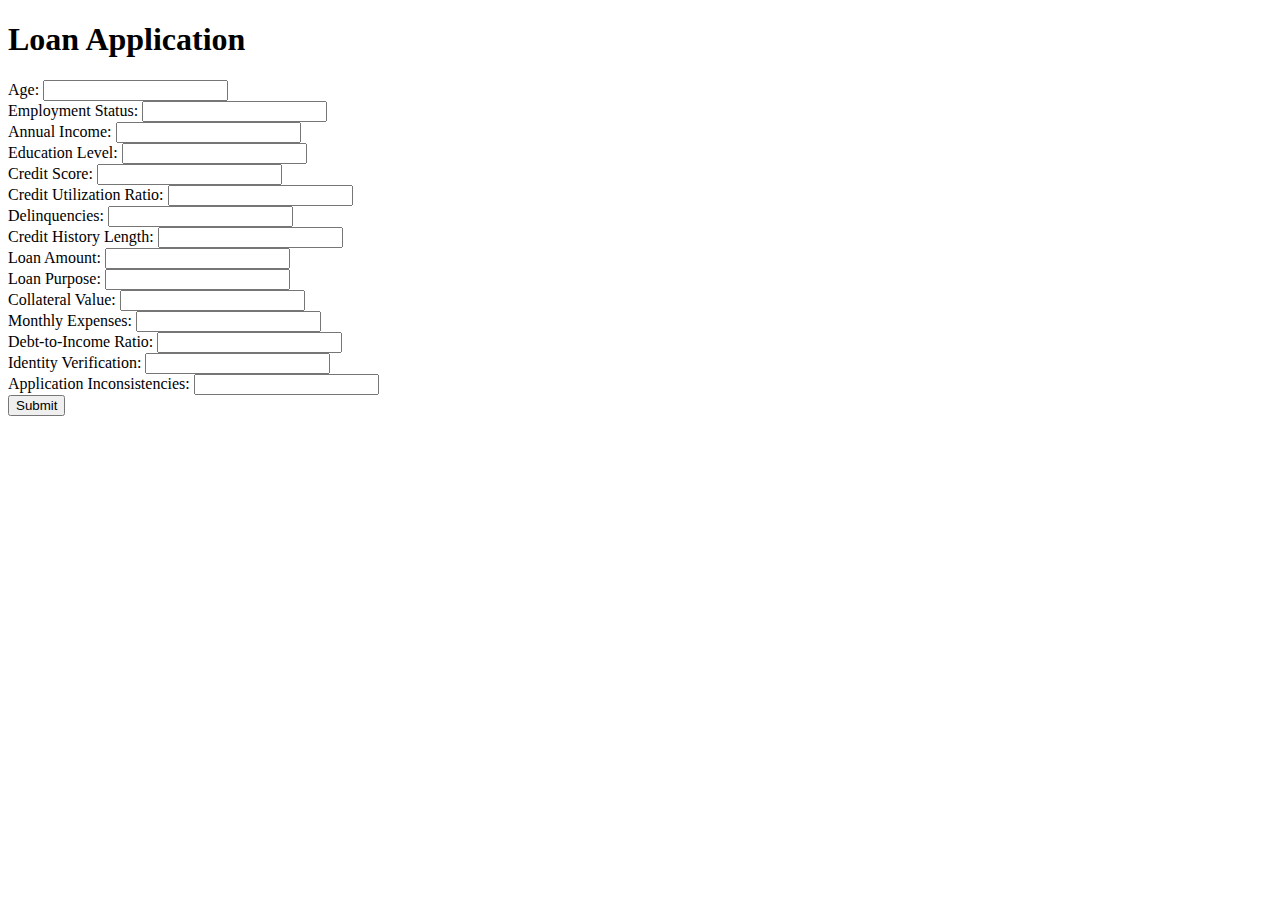
<file: Another Advance Model/templates/index.html>
<!DOCTYPE html>
<html>
<head>
    <title>Loan Application</title>
</head>
<body>
    <h1>Loan Application</h1>
    <form action="/result" method="post">
        <label for="Age">Age:</label>
        <input type="text" id="Age" name="Age"><br>
        <label for="Employment Status">Employment Status:</label>
        <input type="text" id="Employment Status" name="Employment Status"><br>
        <label for="Annual Income">Annual Income:</label>
        <input type="text" id="Annual Income" name="Annual Income"><br>
        <label for="Education Level">Education Level:</label>
        <input type="text" id="Education Level" name="Education Level"><br>
        <label for="Credit Score">Credit Score:</label>
        <input type="text" id="Credit Score" name="Credit Score"><br>
        <label for="Credit Utilization Ratio">Credit Utilization Ratio:</label>
        <input type="text" id="Credit Utilization Ratio" name="Credit Utilization Ratio"><br>
        <label for="Delinquencies">Delinquencies:</label>
        <input type="text" id="Delinquencies" name="Delinquencies"><br>
        <label for="Credit History Length">Credit History Length:</label>
        <input type="text" id="Credit History Length" name="Credit History Length"><br>
        <label for="Loan Amount">Loan Amount:</label>
        <input type="text" id="Loan Amount" name="Loan Amount"><br>
        <label for="Loan Purpose">Loan Purpose:</label>
        <input type="text" id="Loan Purpose" name="Loan Purpose"><br>
        <label for="Collateral Value">Collateral Value:</label>
        <input type="text" id="Collateral Value" name="Collateral Value"><br>
        <label for="Monthly Expenses">Monthly Expenses:</label>
        <input type="text" id="Monthly Expenses" name="Monthly Expenses"><br>
        <label for="Debt-to-Income Ratio">Debt-to-Income Ratio:</label>
        <input type="text" id="Debt-to-Income Ratio" name="Debt-to-Income Ratio"><br>
        <label for="Identity Verification">Identity Verification:</label>
        <input type="text" id="Identity Verification" name="Identity Verification"><br>
        <label for="Application Inconsistencies">Application Inconsistencies:</label>
        <input type="text" id="Application Inconsistencies" name="Application Inconsistencies"><br>
        <input type="submit" value="Submit">
    </form>
</body>
</html>
</file>
